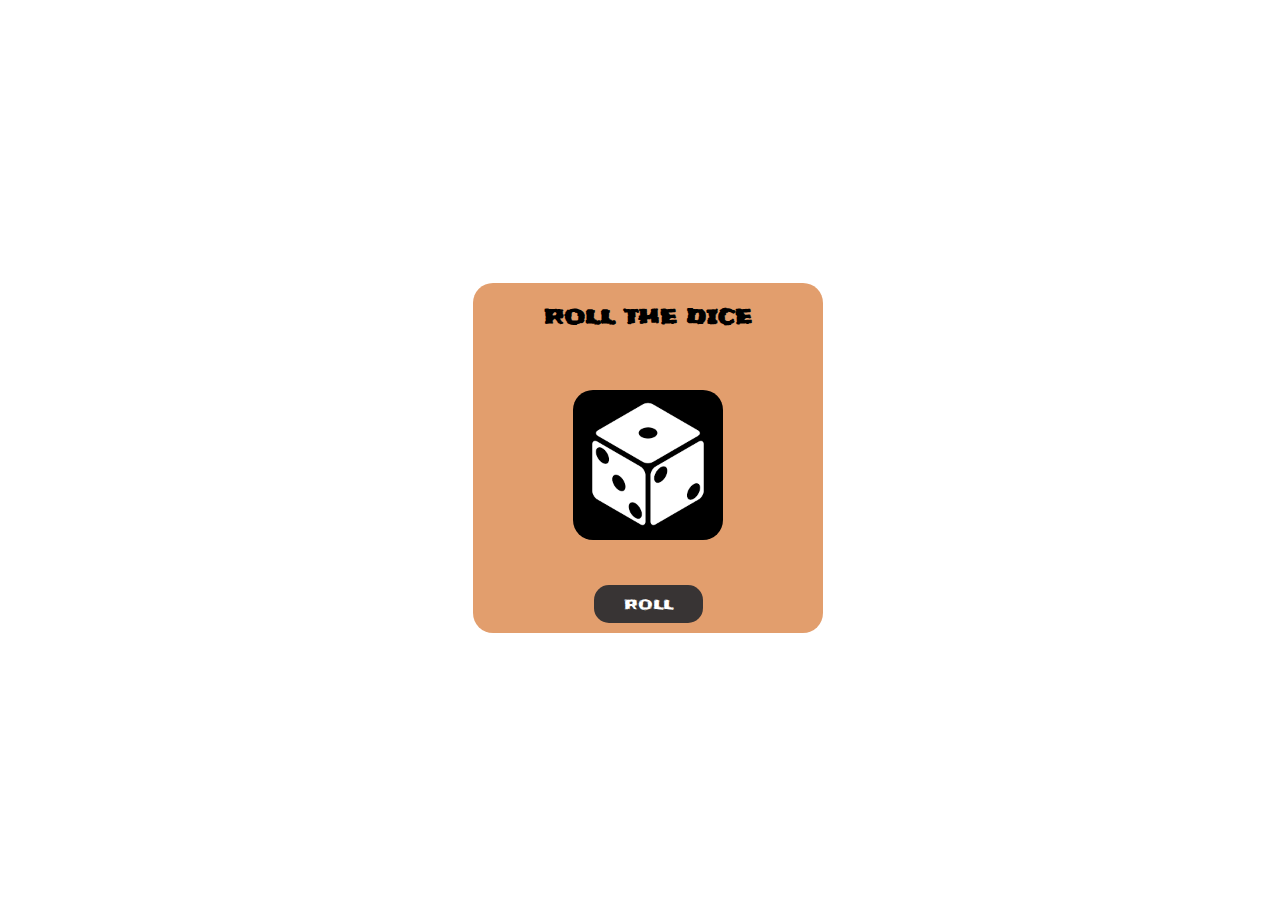
<file: RolltheDice/index.html>
<!DOCTYPE html>
<html lang="en">
<head>
    <meta charset="UTF-8">
    <meta name="viewport" content="width=device-width, initial-scale=1.0">
    <title>RollTheDice</title>
    <link rel="stylesheet" href="index.css">
</head>
<body>
   <div id="wrapper">
 <div id="cd">ROLL THE DICE</div>
 <div id="img"><img src="cover.png" alt=""></div>
    <div id="box1">
          <div></div>
    </div>

    <div id="box2">
        <div></div>
        <div></div>
     </div>

     <div id="box3">
        <div></div>
        <div></div>
        <div></div>
     </div>

     <div id="box4">
        <div></div>
        <div></div>
        <div></div>
        <div></div>
    </div>

    <div id="box5">
        <div></div>
        <div></div>
        <div></div>
        <div></div>
        <div></div>
    </div>

    <div id="box6">
        <div></div>
        <div></div>
        <div></div>
        <div></div>
        <div></div>
        <div></div>
    </div>

 <button onclick="dice()">ROLL</button>

</div>
   

    <script src="index.js"></script>
</body>
</html>
</file>
<file: RolltheDice/index.css>
@import url('https://fonts.googleapis.com/css2?family=Frijole&display=swap');

#wrapper{
    width: 350px;
    height: 350px;
   background-color: rgba(210, 105, 30, 0.648);
   border-radius: 20px;
     display: flex;
    flex-direction: column;
    align-items: center;
    position: absolute;
    justify-content: space-between;
   
}
body{
    width: 100%;
    height: 100vh;
    position: absolute;
    display: flex;
     justify-content: center; 
    align-items: center; 
    font-family: 'Frijole';


    
    
}
#box1{
    width: 150px;
    height: 150px;
    background-color: chocolate;
    border-radius: 20px;
    display: flex;
    align-items: center;
    justify-content: center;
    position: absolute;
    margin-top: 100px;
    opacity: 0;
    
    
}

#box1 div{
    background-color: black;
    height: 30px;
    width: 30px;
    border-radius: 20px;
    box-shadow: 3px 3px 3px 3px;
    

}

#box2{
    width: 150px;
    height: 150px;
    background-color: chocolate;
    border-radius: 20px;
    display: flex;
    align-items: center;
    justify-content: center;
    justify-content: space-around;
    position: absolute;
    padding: 10px;
    opacity: 0;
    margin-top: 100px;
}

#box2 div{
    background-color: black;
    height: 30px;
    width: 30px;
    border-radius: 20px;
    box-shadow: 3px 3px 3px 3px;
    
    

}

#box3{
    width: 150px;
    height: 150px;
    background-color: chocolate;
    border-radius: 20px;
    display: flex;
    flex-wrap: wrap;
    align-items: center;
    justify-content: center;
    justify-content: space-around;
    position: absolute;
    padding: 10px;
    margin-top: 100px;
    opacity: 0;
}

#box3 div{
    background-color: black;
    height: 30px;
    width: 30px;
    border-radius: 20px;
    margin: 15px;
    box-shadow: 3px 3px 3px 3px;
    
} 

#box4 {
    width: 150px;
    height: 150px;
    background-color: chocolate;
    border-radius: 20px;
    display: flex;
    flex-wrap: wrap;
    align-items: center;
    justify-content: center;
    justify-content: space-around;
    position: absolute;
    padding: 10px;
    margin-top: 100px;
    opacity: 0;
  }
  
  #box4 div {
    background-color: black;
    height: 30px;
    width: 30px;
    border-radius: 20px;
    margin: 20px;
    box-shadow: 3px 3px 3px 3px;
  }
  

  #box5 {
    width: 150px;
    height: 150px;
    background-color: chocolate;
    border-radius: 20px;
    display: flex;
    flex-wrap: wrap;
    align-items: center;
    justify-content: center;
    justify-content: space-around;
    position: absolute;
    padding: 10px;
    margin-top: 100px;
    opacity: 0;
  }
  
  #box5 div {
    background-color: black;
    height: 30px;
    width: 30px;
    border-radius: 20px;
    margin: 10.1px;
    box-shadow: 3px 3px 3px 3px;
  }
 

  #box6 {
    width: 150px;
    height: 150px;
    background-color: chocolate;
    border-radius: 20px;
    display: flex;
    flex-wrap: wrap;
    align-items: center;
    justify-content: center;
    justify-content: space-around;
    position: absolute;
    padding: 10px;
    margin-top: 100px;
    opacity: 0; 
    

  } 
  

  
  #box6 div {
    background-color: black;
    height: 30px;
    width: 30px;
    border-radius: 20px;
    margin: 11px;
    box-shadow: 3px 3px 3px 3px;
  } 

  #cd{
    margin: 20px;
   font-size: larger;
   font-weight: bolder;
    
  }
  button{
    margin-bottom: 10px;
    padding: 10px;
    padding-left: 30px;
    padding-right: 30px;
    border-radius: 15px;
    border: none;
    font-family: 'Frijole';
    background-color: rgb(56, 52, 52);
    color: white;
  }

  img{
    width: 150px;
    height: 150px;
    border-radius: 20px;
    transform-style: preserve-3d;
    animation: roll 2s ;

  
  }
  @keyframes roll {
    0% {
      transform: rotateX(0deg) rotateY(0deg);
    }
    100% {
      transform: rotateX(360deg) rotateY(360deg);
    }
  }
</file>
